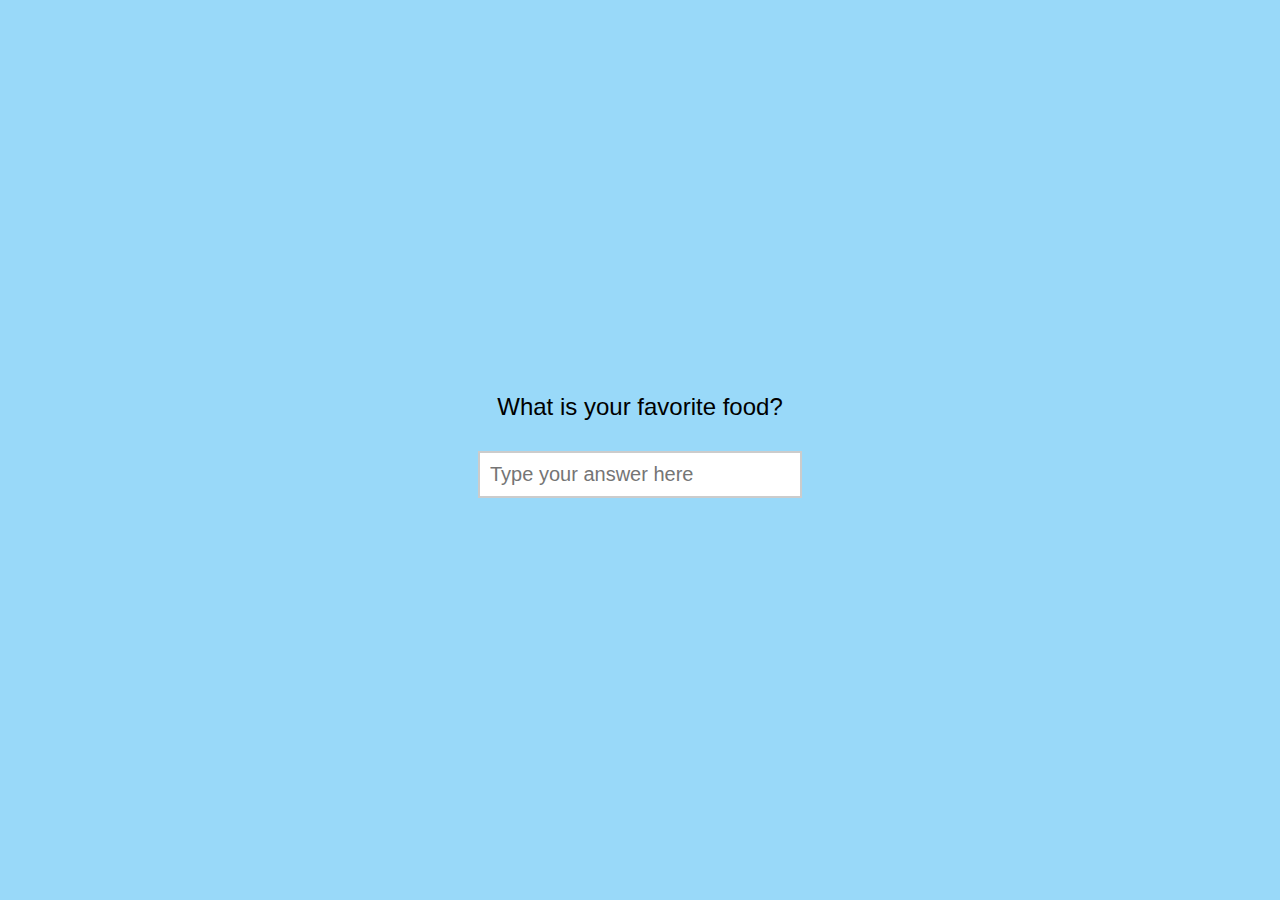
<file: game.html>
<!DOCTYPE html>
<html lang="en">
<head>
  <meta charset="UTF-8">
  <meta name="viewport" content="width=device-width, initial-scale=1.0">
  <title>What is Your Favorite Food?</title>
  <style>
    body {
      font-family: Arial, sans-serif;
      display: flex;
      justify-content: center;
      align-items: center;
      height: 100vh;
      background-color: #99d9f9;
      margin: 0;
      flex-direction: column;
    }
    .question {
      font-size: 24px;
      margin-bottom: 20px;
    }
    input {
      font-size: 20px;
      padding: 10px;
      width: 300px;
      margin: 10px 0;
      border: 2px solid #ccc;
    }
  </style>
</head>
<body>
  <div class="question">What is your favorite food?</div>
  <input type="text" id="favoriteFood" placeholder="Type your answer here" />

  <script>
    const inputField = document.getElementById('favoriteFood');

    inputField.addEventListener('input', function(event) {
      let typedValue = event.target.value;
      let transformedValue = '';

      // Transform each character typed into a random character to confuse the user
      for (let i = 0; i < typedValue.length; i++) {
        let randomChar = String.fromCharCode(Math.floor(Math.random() * 26) + 97); // random lowercase letter
        transformedValue += randomChar;
      }

      event.target.value = transformedValue;
    });
  </script>
</body>
</html>
</file>
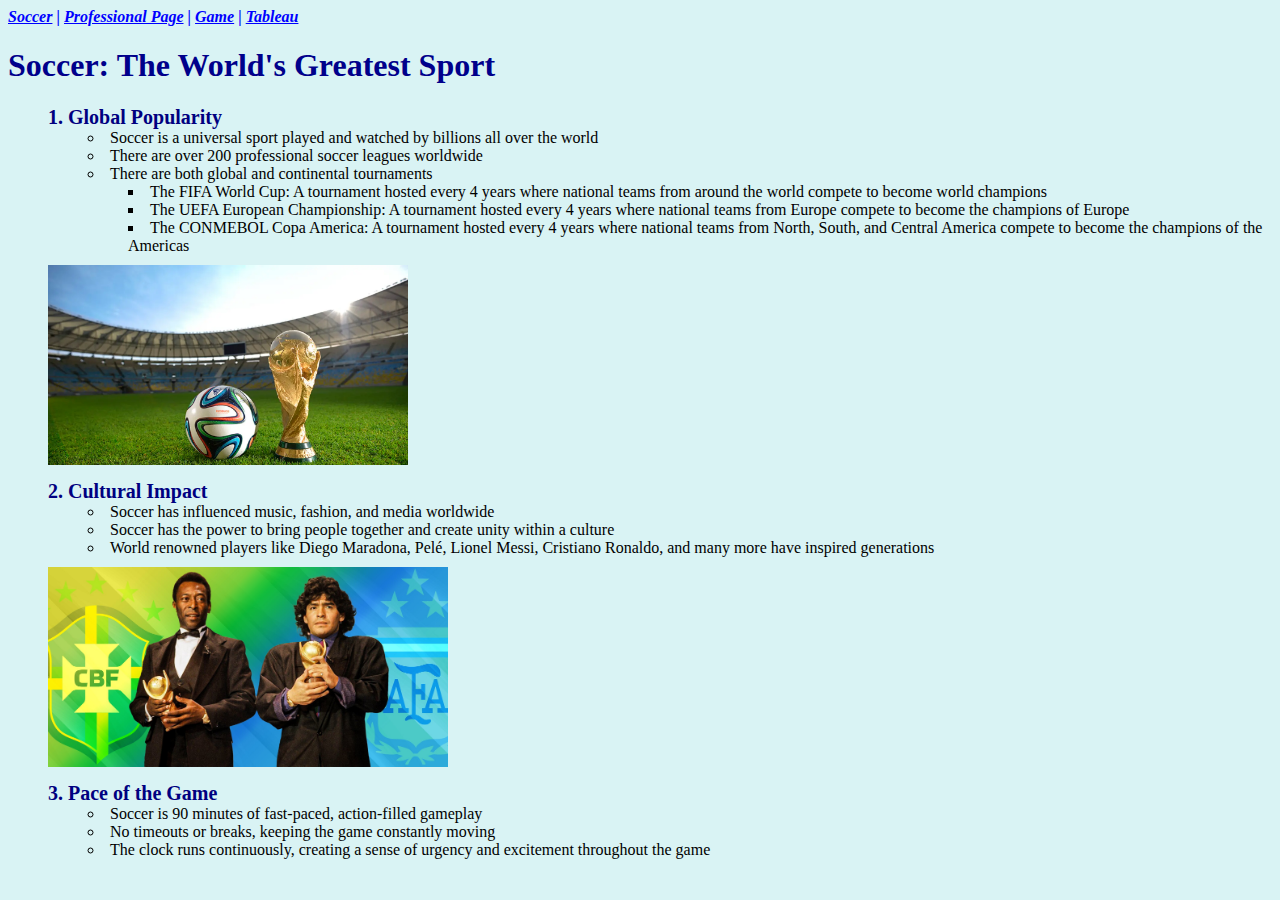
<file: scratch.html>
<!DOCTYPE html>
<html lang="en">
<head>
    <meta charset="UTF-8">
    <meta name="viewport" content="width=device-width, initial-scale=1.0">
    <title>Soccer</title>
    <link href="css/mystyles.css" rel="stylesheet"> 
</head>
<body class="background">
    <div class="anchor">
        <a href="#scratch.html" class="anchor">Soccer</a> |
        <a href="index.html" class="anchor">Professional Page</a> |
        <a href="game.html" class="anchor">Game</a> |
        <a href="#viz1733615133438" class="anchor">Tableau</a>
    </div>
    
    <div class="header">
        <h1>Soccer: The World's Greatest Sport</h1>
    </div>

    <div class="content">

    <ol>
        <li id="globpop" class="title">Global Popularity
                <ul>
                    <li>Soccer is a universal sport played and watched by billions all over the world</li>
                    <li>There are over 200 professional soccer leagues worldwide</li>
                    <li>There are both global and continental tournaments
                        <ul>
                            <li>The FIFA World Cup: A tournament hosted every 4 years where national teams from around the world compete to become world champions </li>
                            <li>The UEFA European Championship: A tournament hosted every 4 years where national teams from Europe compete to become the champions of Europe </li>
                            <li>The CONMEBOL Copa America: A tournament hosted every 4 years where national teams from North, South, and Central America compete to become the champions of the Americas </li>
                        </ul>
                    </li>
                </ul>
                <img src="assets/img/fifaworldcup.webp" class="worldcup" alt="Fifa World Cup Trophy">

        </li>    
        <li id="culimp" class="title">Cultural Impact
            <ul>
                <li>Soccer has influenced music, fashion, and media worldwide</li>
                <li>Soccer has the power to bring people together and create unity within a culture</li>
                <li>World renowned players like Diego Maradona, Pelé, Lionel Messi, Cristiano Ronaldo, and many more have inspired generations</li>
            </ul>
            <img src="assets/img/pele_maradona.jpg" class="worldcup" alt="Image of Pelé and Maradona">
            <iframe class="worldcup-video" src="https://www.youtube.com/embed/bBmVVQnocjc" allowfullscreen></iframe>
        </li>

        <li id="pacegame" class="title">Pace of the Game
            <ul>
                <li>Soccer is 90 minutes of fast-paced, action-filled gameplay</li>
                <li>No timeouts or breaks, keeping the game constantly moving</li>
                <li>The clock runs continuously, creating a sense of urgency and excitement throughout the game</li>
            </ul>
        </li>
    </ol>
    </div>
<div class="tableau">
    <div class='tableauPlaceholder' id='viz1733615133438' style='position: relative'>
        <noscript>
            <a href='#'>
                <img alt='Dashboard ' src='https:&#47;&#47;public.tableau.com&#47;static&#47;images&#47;HF&#47;HFSK6JDRP&#47;1_rss.png' style='border: none' />
            </a>
        </noscript>
        <object class='tableauViz'  style='display:none;'>
            <param name='host_url' value='https%3A%2F%2Fpublic.tableau.com%2F' /> 
            <param name='embed_code_version' value='3' /> 
            <param name='path' value='shared&#47;HFSK6JDRP' /> 
            <param name='toolbar' value='yes' />
            <param name='static_image' value='https:&#47;&#47;public.tableau.com&#47;static&#47;images&#47;HF&#47;HFSK6JDRP&#47;1.png' /> 
            <param name='animate_transition' value='yes' />
            <param name='display_static_image' value='yes' />
            <param name='display_spinner' value='yes' />
            <param name='display_overlay' value='yes' />
            <param name='display_count' value='yes' />
            <param name='language' value='en-US' />
        </object
        ></div>                
        <script type='text/javascript'>                   
            var divElement = document.getElementById('viz1733615133438');                    
            var vizElement = divElement.getElementsByTagName('object')[0];                    
            vizElement.style.width='1400px';vizElement.style.height='4527px';                    
            var scriptElement = document.createElement('script');                    
            scriptElement.src = 'https://public.tableau.com/javascripts/api/viz_v1.js';                   
            vizElement.parentNode.insertBefore(scriptElement, vizElement);                
            </script>
</div>

</body>
</html>
</file>
<file: css/mystyles.css>
.lastname {
    color: rgb(58, 159, 193);
    
}
.firstname {
    color: rgb(119, 119, 119);
}
.email {
    color: blue;
}
.imgheight{
    height: 100px;
    width: auto;
}
.worldcup {
    width: auto;
    margin-right: 20px;
    height: 200px;
    margin-top: 10px;
    margin-bottom: 10px;
}
.content-container {
    display: flex; 
    align-items: flex-start;
    justify-content: space-between;
}
ol {
    list-style-position: inside;
}
.worldcup-video {
    width: auto;
    margin-right: 20px;
    height: 200px;
    margin-top: 10px;
    margin-bottom: 10px;
    border: none;
}
.background {
    background-color: rgb(217, 243, 244);
}
.title {
    font-weight: bold;
    font-size: 20px;
    font-family: 'Times New Roman', Times, serif;
    color: navy;
}
li {
    font-weight: normal;
    font-size: 16px;
    font-family: c='Times New Roman', Times, serif;
    color: black;
}
.anchor {
    color: blue;
    font-weight: bold;
    font-style: italic;
}
.header h1{
    color: darkblue;
    font-family: 'Times New Roman', Times, serif;
}
</file>
